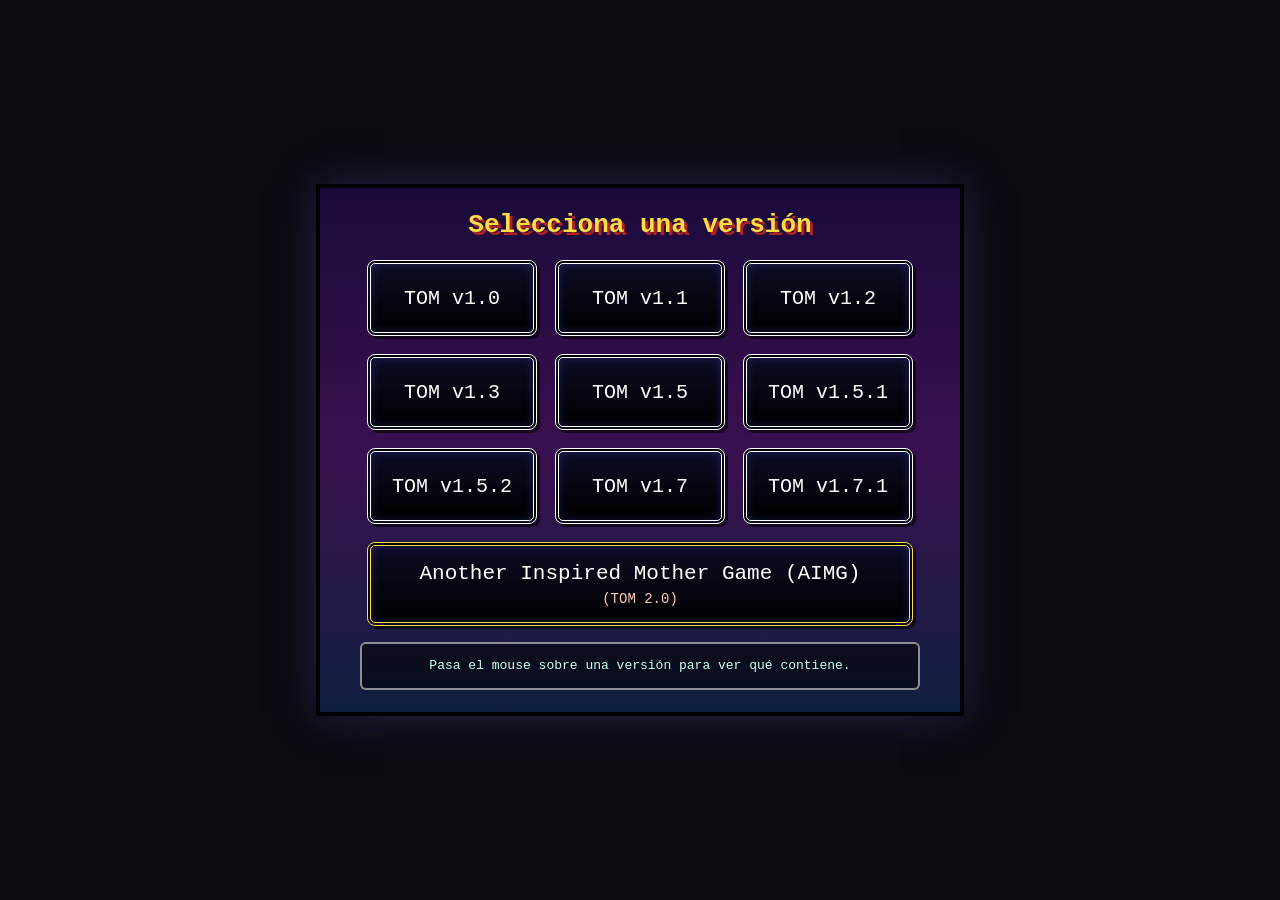
<file: index.html>
<!DOCTYPE html>
<html lang="es"><head><meta charset="utf-8"><title>TOM - Versiones</title>
<style>
body{margin:0;background:#0b0b12;display:flex;justify-content:center;align-items:center;min-height:100vh;font:14px "Courier New",monospace;color:#fff}
#wrap{position:relative;width:640px;min-height:480px;padding:22px 0;box-sizing:border-box;box-shadow:0 0 0 4px #000,0 0 40px #4a3a8a88;background:linear-gradient(180deg,#1a0a3a,#3a1050 50%,#102040);display:flex;flex-direction:column;align-items:center;justify-content:center;animation:bgp 8s linear infinite alternate}
@keyframes bgp{from{filter:hue-rotate(0)}to{filter:hue-rotate(60deg)}}
@keyframes flt{50%{transform:translateY(-6px)}}
h2{font-size:26px;color:#fd4;text-shadow:3px 3px #a22;margin:0 0 20px;animation:flt 2.4s ease-in-out infinite}
.grid{display:grid;grid-template-columns:repeat(3,170px);gap:18px}
.grid a{display:flex;align-items:center;justify-content:center;height:76px;font-size:20px;color:#fff;text-decoration:none;border:4px double #fff;border-radius:8px;background:linear-gradient(180deg,#0c0c24,#000);box-shadow:3px 3px 0 #0009,inset 0 0 10px #4a5aff44;box-sizing:border-box}
.grid a.feat{grid-column:1/-1;flex-direction:column;height:84px;border-color:#fd4;line-height:1.3;font-size:21px}
.grid a.feat small{font-size:14px;color:#fcb;margin-top:2px}
.grid a.feat:hover small,.grid a.feat:focus small{color:#521}
.grid a:hover,.grid a:focus{background:#fd4;color:#000;outline:none}
#desc{box-sizing:border-box;width:560px;height:48px;margin-top:16px;padding:6px 12px;display:flex;align-items:center;justify-content:center;text-align:center;font-size:13px;line-height:1.25;color:#cfe;background:#0008;border:2px double #fff8;border-radius:6px}
</style></head><body>
<div id="wrap">
<h2>Selecciona una versión</h2>
<div class="grid">
<a href="test_of_mother%20v1.0/index.html" data-desc="Prototipo inicial (ChatGPT): combate por turnos básico, reclutamiento, mercader y equipo sin pulir.">TOM v1.0</a>
<a href="test_of_mother%20v1.1/index.html" data-desc="Reescritura con Claude: combate ATB, niveles, estados alterados, inventario, equipo por personaje y opciones.">TOM v1.1</a>
<a href="test_of_mother%20v1.2/index.html" data-desc="Gran expansión sobre la v1.1: gráficos pixel-art y efectos, Sala de Monstruos, 5 enemigos y jefe Madre Quimera, más opciones.">TOM v1.2</a>
<a href="test_of_mother%20v1.3/index.html" data-desc="Añade el elemento fuego y la quemadura, poderes para todo el equipo y descripciones de poderes en combate.">TOM v1.3</a>
<a href="test_of_mother%20v1.5/index.html" data-desc="Golpes críticos (¡SMAAAASH!), poderes por niveles 1/2/α, parálisis, amuletos en la tienda y nuevos nombres.">TOM v1.5</a>
<a href="test_of_mother%20v1.5.1/index.html" data-desc="Sub-versión de la v1.5: mismo contenido con el código reformateado, sin cambios de jugabilidad.">TOM v1.5.1</a>
<a href="test_of_mother%20v1.5.2/index.html" data-desc="Sub-versión de la v1.5: aviso de estado del proyecto al empezar y rediseño del poder Energía (5 MP).">TOM v1.5.2</a>
<a href="test_of_mother%20v1.7/index.html" data-desc="Nuevo NPC Sanador que cura al grupo y pantalla final al derrotar a la Madre Quimera.">TOM v1.7</a>
<a href="test_of_mother%20v1.7.1/index.html" data-desc="Sub-versión de la v1.7: el Sanador ahora también restaura la magia (MP) del grupo.">TOM v1.7.1</a>
<a class="feat" href="test_of_mother%20v2.0/index.html" data-desc="El proyecto real: Suon Side con Triny, Preludios, Espacio Blanco, tutorial, guardado y diálogos.">Another Inspired Mother Game (AIMG)<small>(TOM 2.0)</small></a>
</div>
<div id="desc">Pasa el mouse sobre una versión para ver qué contiene.</div></div>
<script>
(function(){var d=document.getElementById('desc'),t=d.textContent;
document.querySelectorAll('.grid a').forEach(function(a){
var on=function(){d.textContent=a.getAttribute('data-desc')},off=function(){d.textContent=t};
a.addEventListener('mouseenter',on);a.addEventListener('focus',on);
a.addEventListener('mouseleave',off);a.addEventListener('blur',off)})})();
</script>
</body></html>
</file>
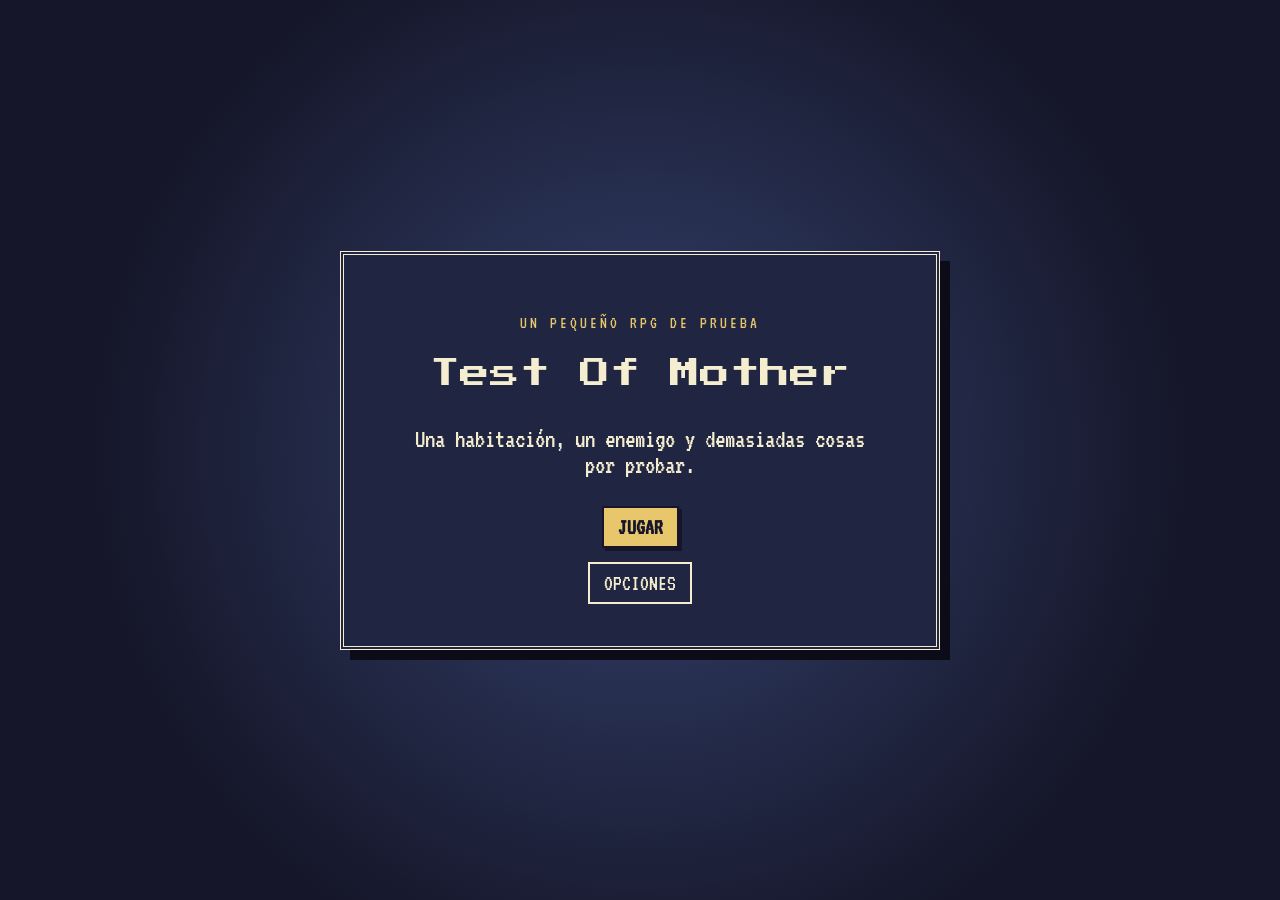
<file: test_of_mother v1.0/index.html>
<!doctype html>
<html lang="es">
<head>
  <meta charset="utf-8">
  <meta name="viewport" content="width=device-width,initial-scale=1">
  <title>Test Of Mother</title>
  <link rel="stylesheet" href="css/style.css">
</head>
<body>
  <main id="titleScreen" class="screen title-screen">
    <div class="title-card">
      <p class="eyebrow">UN PEQUEÑO RPG DE PRUEBA</p>
      <h1>Test Of Mother</h1>
      <p>Una habitación, un enemigo y demasiadas cosas por probar.</p>
      <button id="startBtn" class="primary">JUGAR</button>
      <button id="titleOptionsBtn" class="secondary">OPCIONES</button>
    </div>
  </main>

  <main id="gameScreen" class="screen game-screen hidden">
    <header class="topbar">
      <div class="brand">TEST OF MOTHER <span>— TEST ROOM</span></div>
      <div class="top-stats">
        <span id="goldLabel">₵ 0</span><span id="levelLabel">NIVEL 1</span>
        <button id="inventoryBtn">INVENTARIO</button>
        <button id="optionsBtn">OPCIONES</button>
      </div>
    </header>
    <section class="game-layout">
      <div class="world-wrap">
        <canvas id="world" width="960" height="600" aria-label="Habitación de prueba"></canvas>
        <div class="world-hint">Flechas / WASD: mover · Click: caminar · E: interactuar · ESC: cerrar</div>
        <div id="toast" class="toast"></div>
      </div>
      <aside class="side-panel">
        <h2>ESTADO DEL GRUPO</h2>
        <div id="partyStatus"></div>
        <div class="side-note">La vida usa una barra rodante estilo RPG clásico: el daño y la curación tardan un instante en asentarse.</div>
      </aside>
    </section>
  </main>

  <section id="dialog" class="modal hidden">
    <div class="modal-card">
      <button class="close" data-close>×</button>
      <h2 id="dialogTitle">PERSONAJE</h2>
      <div id="dialogBody"></div>
    </div>
  </section>

  <section id="combat" class="combat-screen hidden">
    <div class="combat-header"><span>¡UN ENEMIGO TE BLOQUEA EL PASO!</span><span id="combatMessage">El enemigo se prepara...</span></div>
    <div class="battlefield">
      <div class="enemy-portrait"><div class="enemy-sprite">☠</div><b id="enemyName">Sombra de prueba</b><small id="enemyHp">HP 24 / 24</small></div>
      <div class="party-battle" id="battleParty"></div>
    </div>
    <div class="battle-bottom">
      <div class="battle-menu">
        <div class="battle-menu-title">¿QUÉ HARÁN?</div>
        <div id="battleActions" class="battle-actions"></div>
      </div>
      <div class="battle-log" id="battleLog">El combate comienza.</div>
    </div>
  </section>

  <script src="js/game.js"></script>
</body>
</html>
</file>
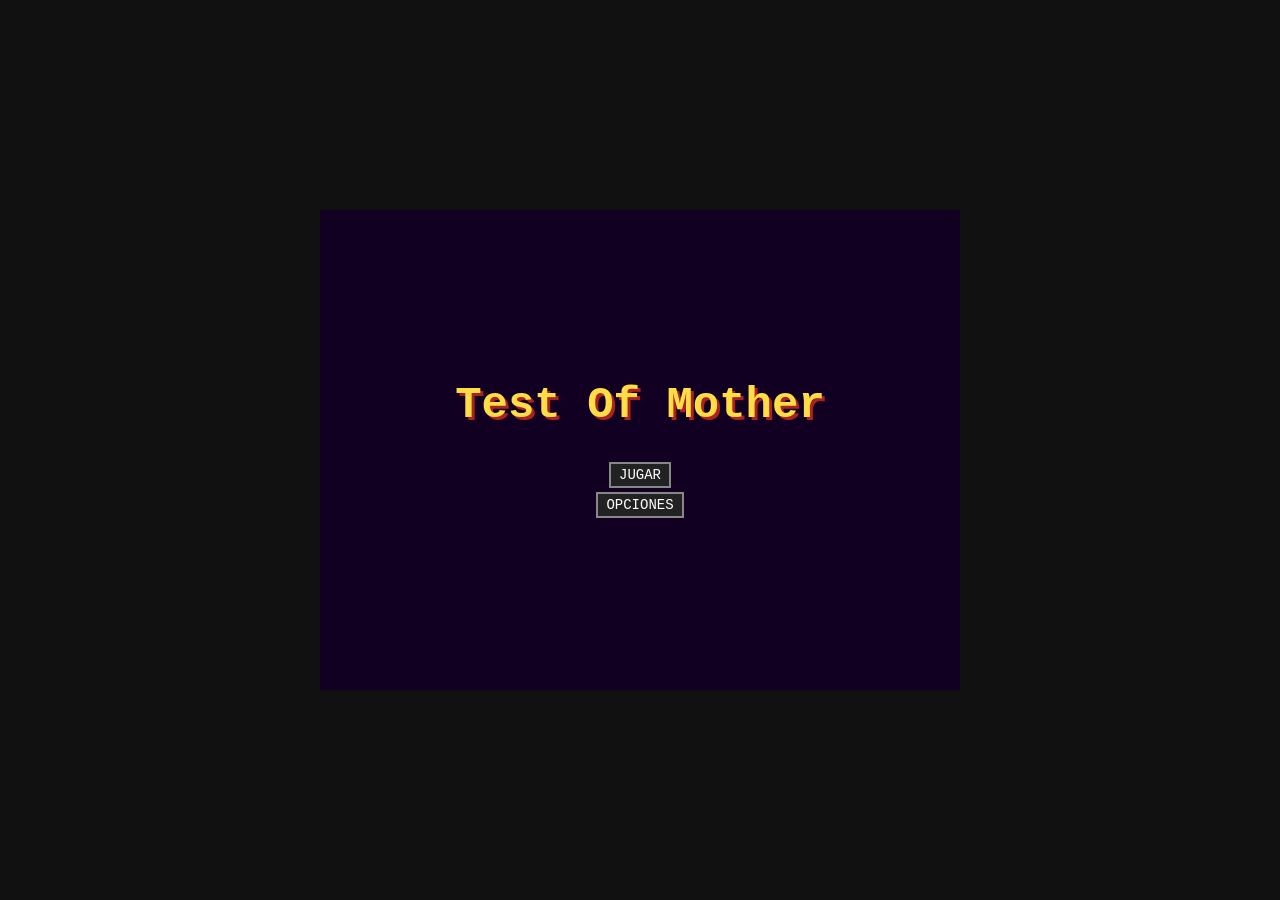
<file: test_of_mother v1.1/index.html>
<!DOCTYPE html>
<html lang="es"><head><meta charset="utf-8"><title>Test Of Mother</title>
<link rel="stylesheet" href="css/style.css"></head><body>
<div id="wrap">
<canvas id="c" width="640" height="480"></canvas>
<div id="ov"></div>
<div id="title" class="scr"><h1>Test Of Mother</h1><button id="play">JUGAR</button><button id="opt">OPCIONES</button></div>
<div id="opts" class="scr hid"><div class="box" style="position:static;width:520px">
<h2>OPCIONES</h2>
<label><input type="checkbox" id="snd" checked> Sonido activado</label>
<h3>Controles</h3>
<p>Flechas / WASD: mover · Mouse: clic para caminar o interactuar · E: interactuar · I: inventario y equipo · O: opciones · ESC: cerrar ventanas</p>
<h3>Mecánicas</h3>
<p>Toca al enemigo para iniciar el combate ATB: cada personaje tiene su propio contador (la velocidad lo acelera). Cuando dice ¡LISTO! elige ATACAR, MAGIA, APOYO, OBJETOS o HUIR. Si el protagonista llega a 0 HP: GAME OVER. El HP es un contador rodante. Inventarios: 20 de utilidad y 20 de equipo.</p>
<button id="oclose">VOLVER</button></div></div>
</div>
<script src="js/game.js"></script></body></html>
</file>
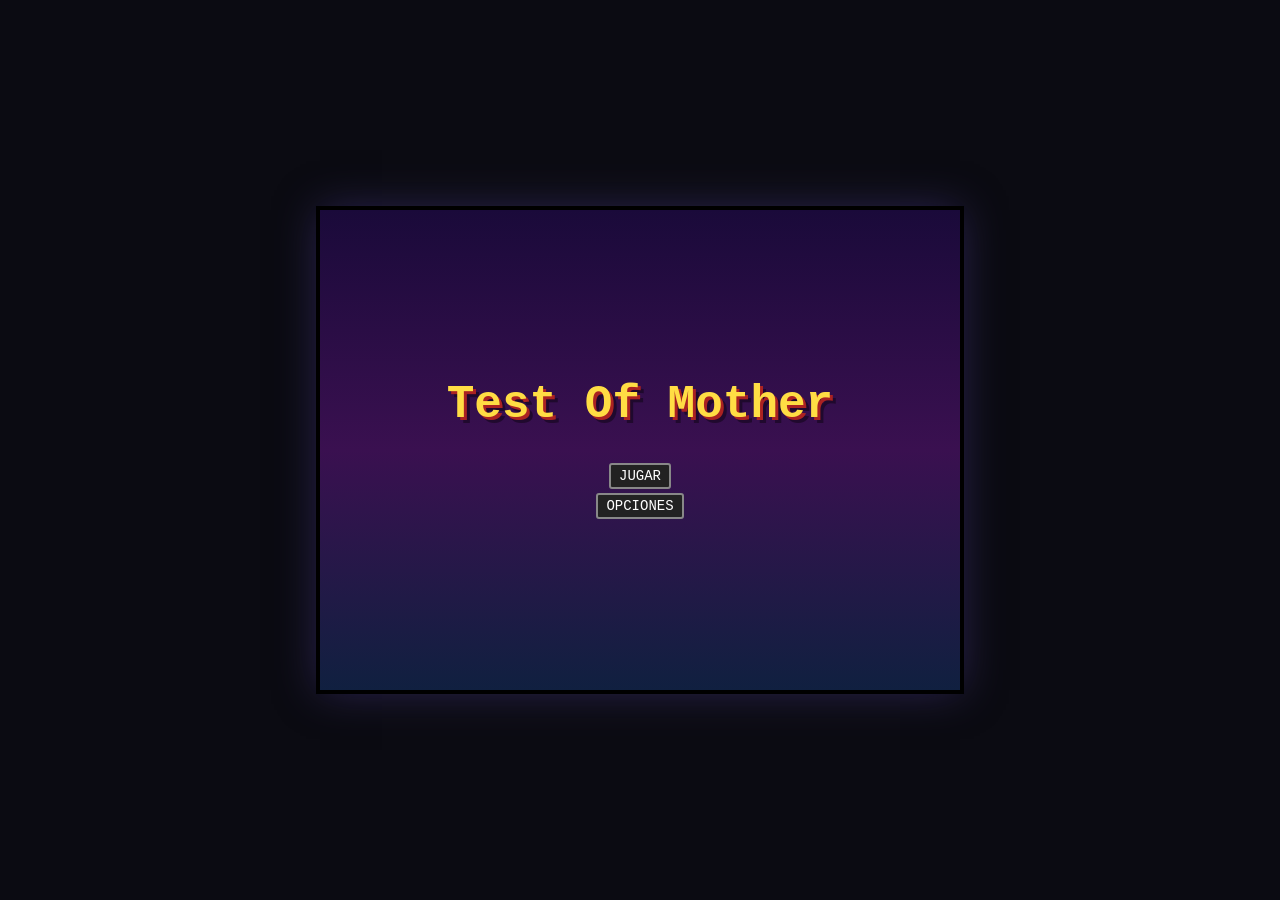
<file: test_of_mother v1.2/index.html>
<!DOCTYPE html>
<html lang="es"><head><meta charset="utf-8"><title>Test Of Mother</title>
<link rel="stylesheet" href="css/style.css"></head><body>
<div id="wrap">
<canvas id="c" width="640" height="480"></canvas>
<div id="ov"></div>
<div id="title" class="scr"><h1>Test Of Mother</h1><button id="play">JUGAR</button><button id="opt">OPCIONES</button></div>
<div id="opts" class="scr hid"><div class="box" style="position:static;width:540px">
<h2>OPCIONES</h2>
<label><input type="checkbox" id="snd" checked> Sonido activado</label><br>
<label>Volumen <input type="range" id="vol" min="0" max="100" value="80"></label><br>
<label><input type="checkbox" id="shk" checked> Sacudida de pantalla</label><br>
<label><input type="checkbox" id="par" checked> Partículas y efectos</label>
<h3>Controles</h3>
<p>Flechas / WASD: mover · Mouse: clic para caminar o interactuar · E: interactuar · I: inventario y equipo · O: opciones · ESC: cerrar ventanas o volver en el menú de combate · 1-5: elegir opción del menú de combate</p>
<h3>Mecánicas</h3>
<p>Toca a un enemigo para iniciar el combate ATB: cada personaje y enemigo tiene su propio contador (la velocidad lo acelera). Cuando un aliado dice ¡LISTO! todo el combate se detiene hasta que ejecute ATACAR, MAGIA, APOYO, OBJETOS o HUIR. Si el protagonista llega a 0 HP: GAME OVER. El HP es un contador rodante. Inventarios: 20 de utilidad y 20 de equipo. La Sala de Monstruos está a la izquierda de la sala de prueba; los enemigos reaparecen al volver a entrar.</p>
<button id="oclose">VOLVER</button></div></div>
</div>
<script src="js/gfx.js"></script>
<script src="js/game.js"></script></body></html>
</file>
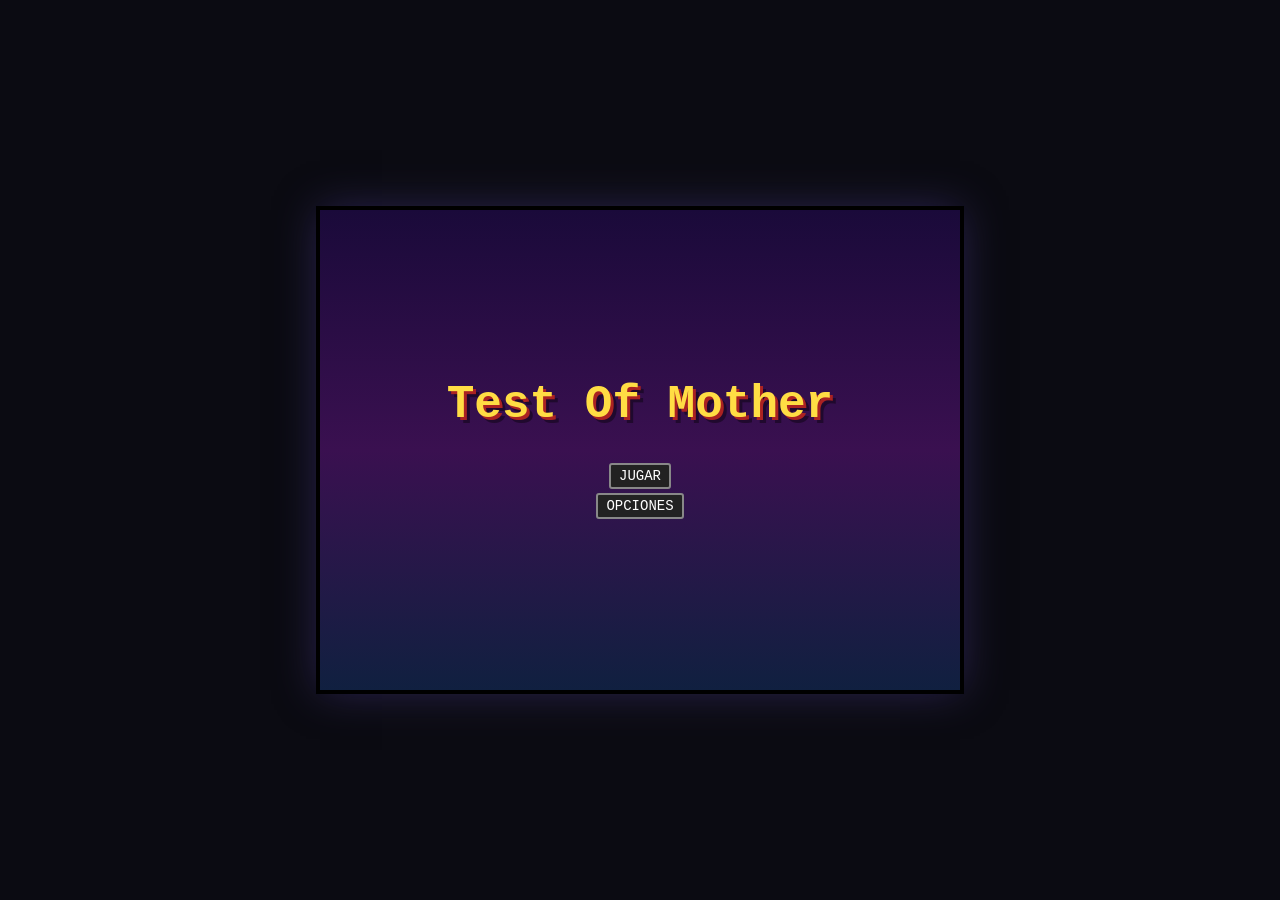
<file: test_of_mother v1.5.1/index.html>
<!DOCTYPE html>
<html lang="es">

<head>
    <meta charset="utf-8">
    <title>Test Of Mother</title>
    <link rel="stylesheet" href="css/style.css">
</head>

<body>
    <div id="wrap">
        <canvas id="c" width="640" height="480"></canvas>
        <div id="ov"></div>
        <div id="title" class="scr">
            <h1>Test Of Mother</h1><button id="play">JUGAR</button><button id="opt">OPCIONES</button>
        </div>
        <div id="opts" class="scr hid">
            <div class="box" style="position:static;width:540px">
                <h2>OPCIONES</h2>
                <label><input type="checkbox" id="snd" checked> Sonido activado</label><br>
                <label>Volumen <input type="range" id="vol" min="0" max="100" value="80"></label><br>
                <label><input type="checkbox" id="shk" checked> Sacudida de pantalla</label><br>
                <label><input type="checkbox" id="par" checked> Partículas y efectos</label>
                <h3>Controles</h3>
                <p>Flechas / WASD: mover · Mouse: clic para caminar o interactuar · E: interactuar · I: inventario y
                    equipo · O: opciones · ESC: cerrar ventanas o volver en el menú de combate · 1-5: elegir opción del
                    menú de combate</p>
                <h3>Mecánicas</h3>
                <p>Toca a un enemigo para iniciar el combate ATB: cada personaje y enemigo tiene su propio contador (la
                    velocidad lo acelera). Cuando un aliado dice ¡LISTO! todo el combate se detiene hasta que ejecute
                    ATACAR, MAGIA, APOYO, OBJETOS o HUIR. Si cae el líder el combate continúa mientras otro aliado siga
                    en pie; GAME OVER solo cuando cae todo el equipo. Los ataques físicos pueden ser críticos
                    (¡SMAAAASH!). Poderes elementales y curativos: nivel 1, 2 y α (Alfa). Fuego: quema 1/24 de la vida
                    actual por segundo (máx. 10 s). Hielo: congela por completo. Rayo: chance de paralizar. El Mercader
                    vende amuletos universales. El HP es un contador rodante. Inventarios: 20 de utilidad y 20 de
                    equipo. La Sala de Monstruos está a la izquierda de la sala de prueba; los enemigos reaparecen al
                    volver a entrar.</p>
                <button id="oclose">VOLVER</button>
            </div>
        </div>
    </div>
    <script src="js/gfx.js"></script>
    <script src="js/game.js"></script>
</body>

</html>
</file>
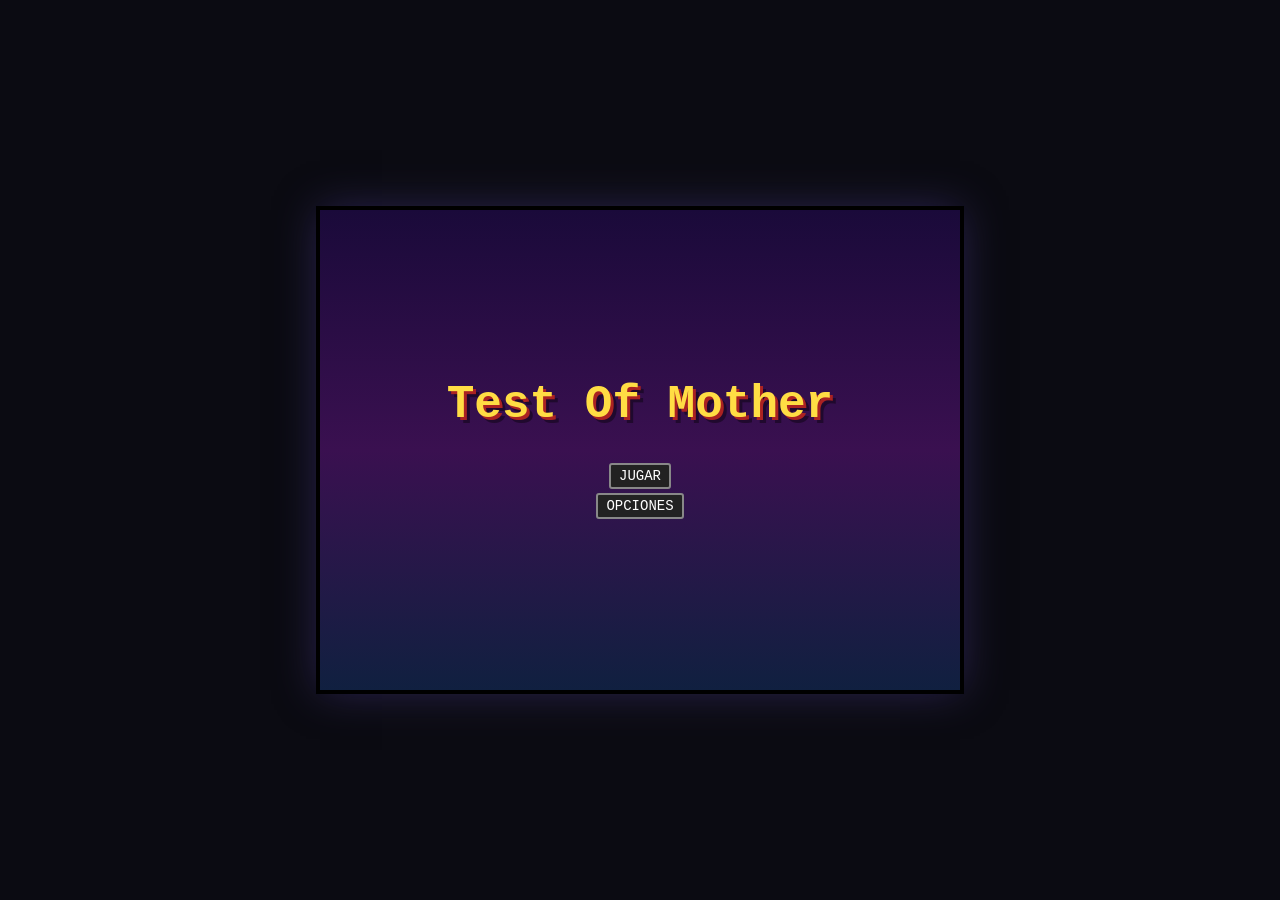
<file: test_of_mother v1.5.2/index.html>
<!DOCTYPE html>
<html lang="es"><head><meta charset="utf-8"><title>Test Of Mother</title>
<link rel="stylesheet" href="css/style.css"></head><body>
<div id="wrap">
<canvas id="c" width="640" height="480"></canvas>
<div id="ov"></div>
<div id="title" class="scr"><h1>Test Of Mother</h1><button id="play">JUGAR</button><button id="opt">OPCIONES</button></div>
<div id="opts" class="scr hid"><div class="box" style="position:static;width:540px">
<h2>OPCIONES</h2>
<label><input type="checkbox" id="snd" checked> Sonido activado</label><br>
<label>Volumen <input type="range" id="vol" min="0" max="100" value="80"></label><br>
<label><input type="checkbox" id="shk" checked> Sacudida de pantalla</label><br>
<label><input type="checkbox" id="par" checked> Partículas y efectos</label>
<h3>Controles</h3>
<p>Flechas / WASD: mover · Mouse: clic para caminar o interactuar · E: interactuar · I: inventario y equipo · O: opciones · ESC: cerrar ventanas o volver en el menú de combate · 1-5: elegir opción del menú de combate</p>
<h3>Mecánicas</h3>
<p>Toca a un enemigo para iniciar el combate ATB: cada personaje y enemigo tiene su propio contador (la velocidad lo acelera). Cuando un aliado dice ¡LISTO! todo el combate se detiene hasta que ejecute ATACAR, MAGIA, APOYO, OBJETOS o HUIR. Si cae el líder el combate continúa mientras otro aliado siga en pie; GAME OVER solo cuando cae todo el equipo. Los ataques físicos pueden ser críticos (¡SMAAAASH!). Poderes elementales y curativos: nivel 1, 2 y α (Alfa). Fuego: quema 1/24 de la vida actual por segundo (máx. 10 s). Hielo: congela por completo. Rayo: chance de paralizar. El Mercader vende amuletos universales. El HP es un contador rodante. Inventarios: 20 de utilidad y 20 de equipo. La Sala de Monstruos está a la izquierda de la sala de prueba; los enemigos reaparecen al volver a entrar.</p>
<button id="oclose">VOLVER</button></div></div>
</div>
<script src="js/gfx.js"></script>
<script src="js/game.js"></script></body></html>
</file>
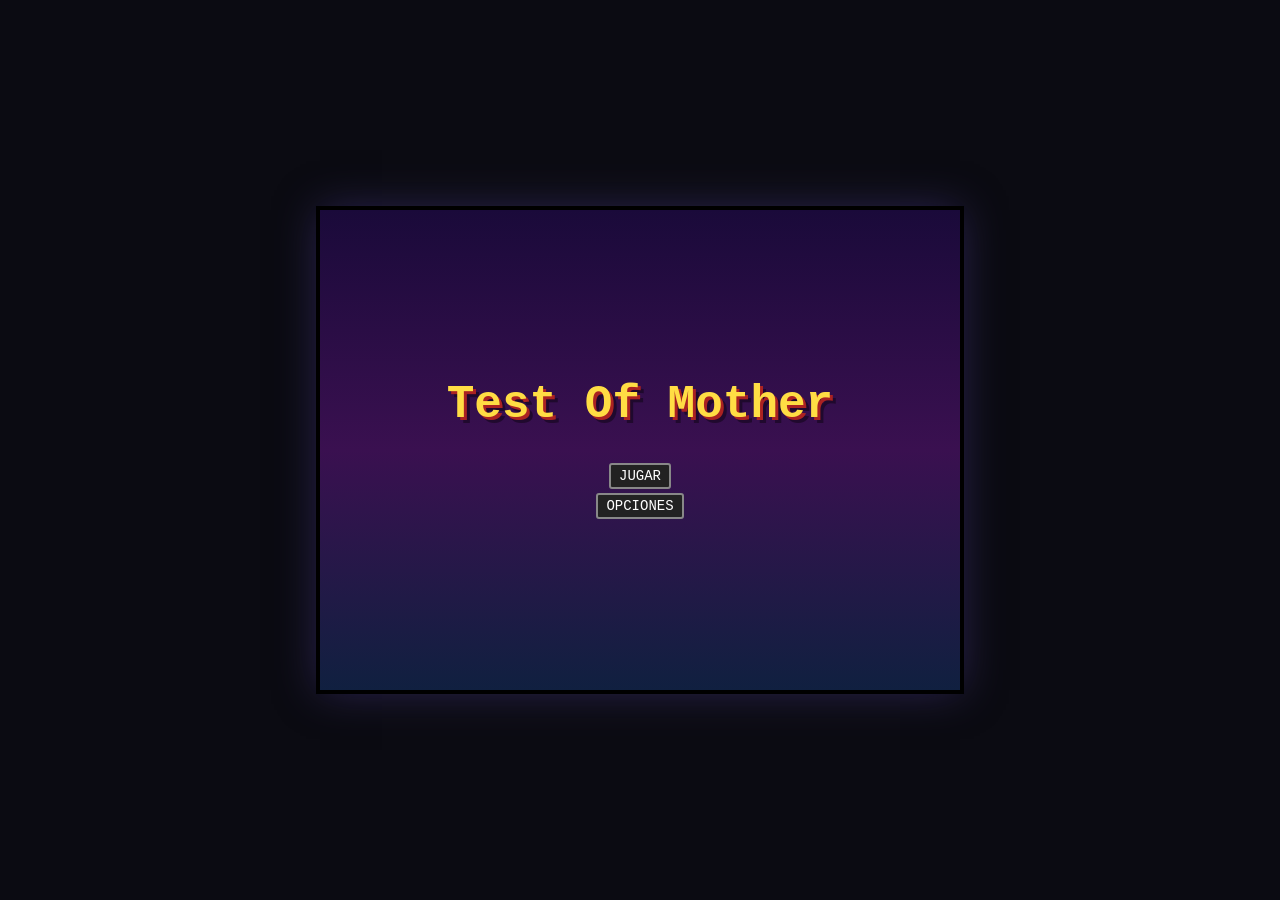
<file: test_of_mother v1.7.1/index.html>
<!DOCTYPE html>
<html lang="es"><head><meta charset="utf-8"><title>Test Of Mother</title>
<link rel="stylesheet" href="css/style.css"></head><body>
<div id="wrap">
<canvas id="c" width="640" height="480"></canvas>
<div id="ov"></div>
<div id="title" class="scr"><h1>Test Of Mother</h1><button id="play">JUGAR</button><button id="opt">OPCIONES</button></div>
<div id="opts" class="scr hid"><div class="box" style="position:static;width:540px">
<h2>OPCIONES</h2>
<label><input type="checkbox" id="snd" checked> Sonido activado</label><br>
<label>Volumen <input type="range" id="vol" min="0" max="100" value="80"></label><br>
<label><input type="checkbox" id="shk" checked> Sacudida de pantalla</label><br>
<label><input type="checkbox" id="par" checked> Partículas y efectos</label>
<h3>Controles</h3>
<p>Flechas / WASD: mover · Mouse: clic para caminar o interactuar · E: interactuar · I: inventario y equipo · O: opciones · ESC: cerrar ventanas o volver en el menú de combate · 1-5: elegir opción del menú de combate</p>
<h3>Mecánicas</h3>
<p>Toca a un enemigo para iniciar el combate ATB: cada personaje y enemigo tiene su propio contador (la velocidad lo acelera). Cuando un aliado dice ¡LISTO! todo el combate se detiene hasta que ejecute ATACAR, MAGIA, APOYO, OBJETOS o HUIR. Si cae el líder el combate continúa mientras otro aliado siga en pie; GAME OVER solo cuando cae todo el equipo. Los ataques físicos pueden ser críticos (¡SMAAAASH!). Poderes elementales y curativos: nivel 1, 2 y α (Alfa). Fuego: quema 1/24 de la vida actual por segundo (máx. 10 s). Hielo: congela por completo. Rayo: chance de paralizar. El Mercader vende amuletos universales. El Sanador restaura la vida y el maná de todo el equipo. El HP es un contador rodante. Inventarios: 20 de utilidad y 20 de equipo. La Sala de Monstruos está a la izquierda de la sala de prueba; los enemigos reaparecen al volver a entrar.</p>
<button id="oclose">VOLVER</button></div></div>
</div>
<script src="js/gfx.js"></script>
<script src="js/game.js"></script></body></html>
</file>
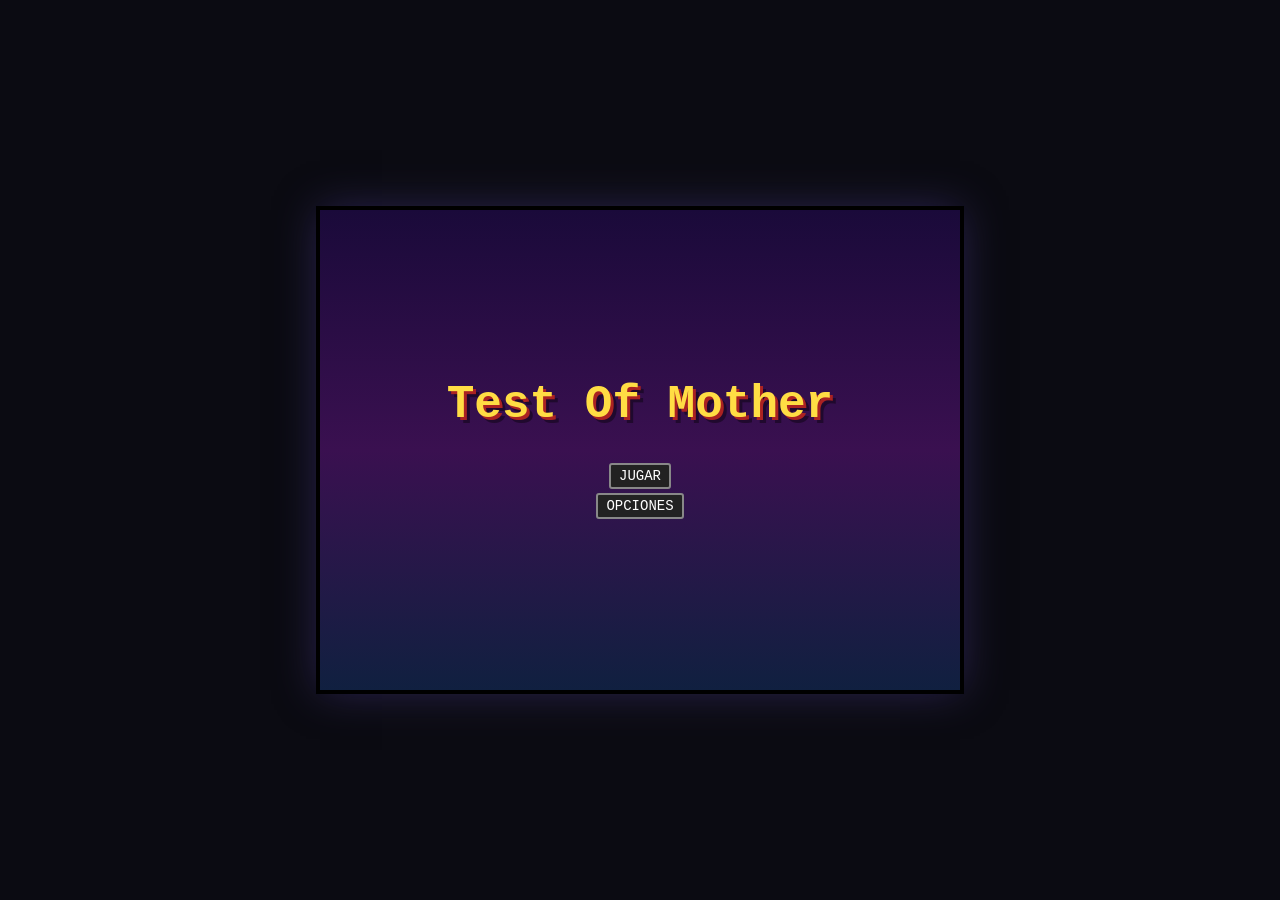
<file: test_of_mother v1.7/index.html>
<!DOCTYPE html>
<html lang="es"><head><meta charset="utf-8"><title>Test Of Mother</title>
<link rel="stylesheet" href="css/style.css"></head><body>
<div id="wrap">
<canvas id="c" width="640" height="480"></canvas>
<div id="ov"></div>
<div id="title" class="scr"><h1>Test Of Mother</h1><button id="play">JUGAR</button><button id="opt">OPCIONES</button></div>
<div id="opts" class="scr hid"><div class="box" style="position:static;width:540px">
<h2>OPCIONES</h2>
<label><input type="checkbox" id="snd" checked> Sonido activado</label><br>
<label>Volumen <input type="range" id="vol" min="0" max="100" value="80"></label><br>
<label><input type="checkbox" id="shk" checked> Sacudida de pantalla</label><br>
<label><input type="checkbox" id="par" checked> Partículas y efectos</label>
<h3>Controles</h3>
<p>Flechas / WASD: mover · Mouse: clic para caminar o interactuar · E: interactuar · I: inventario y equipo · O: opciones · ESC: cerrar ventanas o volver en el menú de combate · 1-5: elegir opción del menú de combate</p>
<h3>Mecánicas</h3>
<p>Toca a un enemigo para iniciar el combate ATB: cada personaje y enemigo tiene su propio contador (la velocidad lo acelera). Cuando un aliado dice ¡LISTO! todo el combate se detiene hasta que ejecute ATACAR, MAGIA, APOYO, OBJETOS o HUIR. Si cae el líder el combate continúa mientras otro aliado siga en pie; GAME OVER solo cuando cae todo el equipo. Los ataques físicos pueden ser críticos (¡SMAAAASH!). Poderes elementales y curativos: nivel 1, 2 y α (Alfa). Fuego: quema 1/24 de la vida actual por segundo (máx. 10 s). Hielo: congela por completo. Rayo: chance de paralizar. El Mercader vende amuletos universales. El Sanador restaura la vida de todo el equipo. El HP es un contador rodante. Inventarios: 20 de utilidad y 20 de equipo. La Sala de Monstruos está a la izquierda de la sala de prueba; los enemigos reaparecen al volver a entrar.</p>
<button id="oclose">VOLVER</button></div></div>
</div>
<script src="js/gfx.js"></script>
<script src="js/game.js"></script></body></html>
</file>
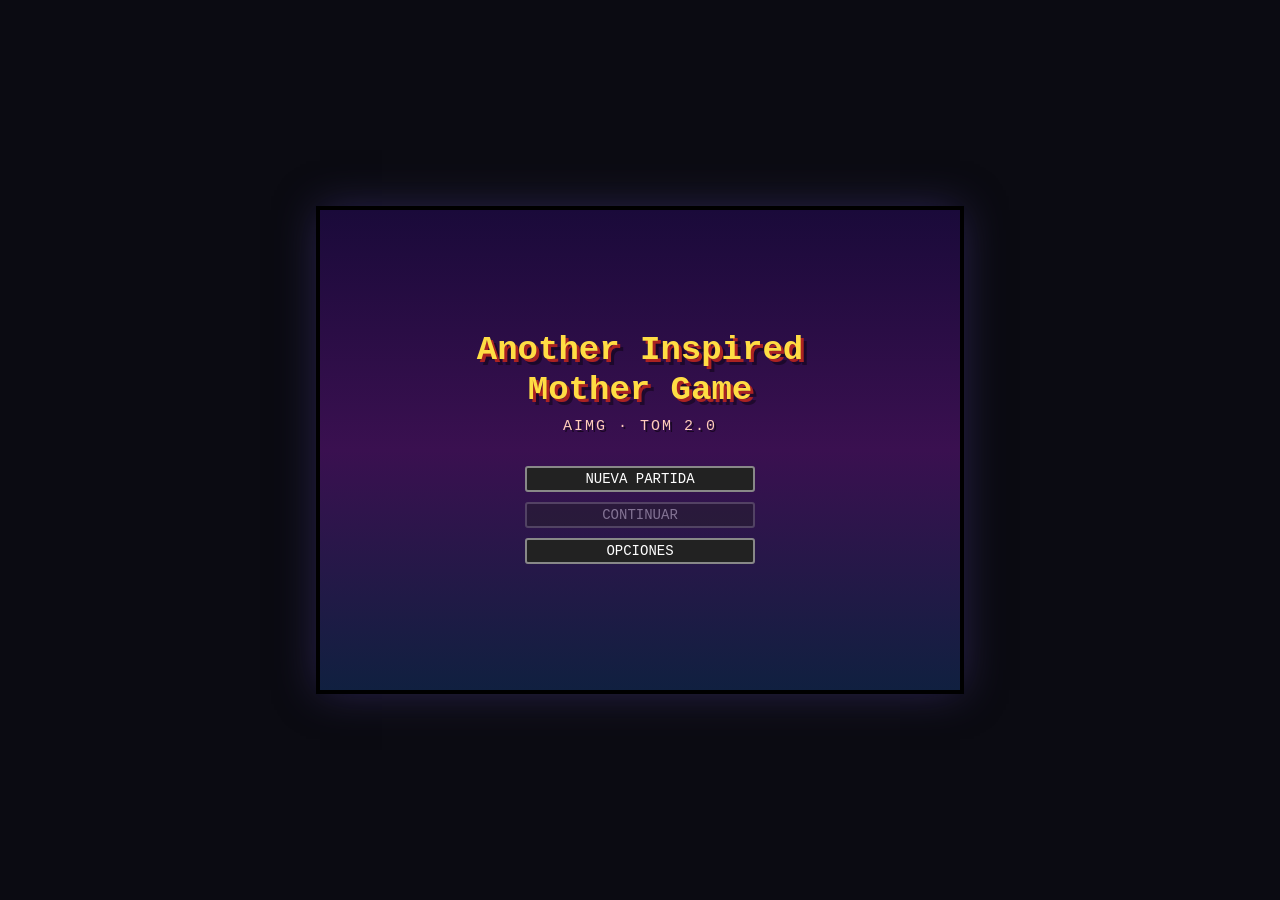
<file: test_of_mother v2.0/index.html>
<!DOCTYPE html>
<html lang="es"><head><meta charset="utf-8"><title>Another Inspired Mother Game (AIMG) · TOM 2.0</title>
<link rel="stylesheet" href="css/style.css"></head><body>
<div id="wrap">
<canvas id="c" width="640" height="480"></canvas>
<div id="ov"></div>
<div id="title" class="scr"><h1 class="tt">Another Inspired<br>Mother Game</h1><div class="sub">AIMG · TOM 2.0</div>
<button id="play">NUEVA PARTIDA</button><button id="cont">CONTINUAR</button><button id="opt">OPCIONES</button></div>
<div id="slots" class="scr hid"></div>
<div id="cine" class="scr hid" style="background:#000;animation:none"></div>
<div id="opts" class="scr hid" style="z-index:12"><div class="box" style="position:static;width:560px;max-height:440px;overflow:auto">
<h2>OPCIONES</h2>
<label><input type="checkbox" id="snd" checked> Sonido activado</label><br>
<label>Volumen <input type="range" id="vol" min="0" max="100" value="80"></label><br>
<label>Velocidad del texto <select id="txt"><option value="22">Lenta</option><option value="42" selected>Normal</option><option value="80">Rápida</option><option value="999">Instantánea</option></select></label><br>
<label><input type="checkbox" id="shk" checked> Sacudida de pantalla</label><br>
<label><input type="checkbox" id="par" checked> Partículas y efectos</label>
<h3>Controles</h3>
<p>Flechas / WASD: mover · Clic: caminar o interactuar · E / Espacio / Enter: interactuar y avanzar diálogos · 1-9: elegir opción en diálogos y en el combate · I: menú (objetos, equipo, guardar) · O: opciones · ESC: cerrar ventanas o volver atrás en el combate</p>
<h3>Cómo se juega</h3>
<p>Toca a un enemigo para iniciar un combate ATB: cada personaje y enemigo tiene su barra; cuando un aliado está ¡LISTO!, el tiempo se detiene hasta que actúe. Si dudas, El Mentor de My Fantasy Town te enseña a pelear. Cada personaje tiene arma, armadura y dos ranuras de Trinkets. El HP y el PP se restauran en los Teléfonos rojos, que también guardan la partida. El juego hace autoguardados en puntos clave; hay 3 ranuras. Los enemigos reaparecen al volver a entrar en una sala.</p>
<button id="oclose">VOLVER</button></div></div>
<div id="dlg" class="hid"><div id="dbox" class="dlgbox"><canvas id="dpt" width="64" height="64"></canvas><div class="dtx"><b id="dnm"></b><div id="dtt"></div><div id="dch"></div></div><span id="dnx">▼</span></div></div>
</div>
<script src="js/gfx.js"></script>
<script src="js/data.js"></script>
<script src="js/dialog.js"></script>
<script src="js/save.js"></script>
<script src="js/story.js"></script>
<script src="js/world.js"></script>
<script src="js/game.js"></script></body></html>
</file>
<file: test_of_mother v1.0/css/style.css>
@import url('https://fonts.googleapis.com/css2?family=Press+Start+2P&family=VT323&display=swap');
:root{--ink:#17152b;--paper:#f4edcf;--blue:#293b73;--pink:#df9fb7;--gold:#e8c66b;--green:#79b88a}
*{box-sizing:border-box}body{margin:0;background:#121323;color:var(--ink);font-family:'VT323',monospace;font-size:22px}
button{font:inherit;cursor:pointer;border:2px solid var(--ink);background:var(--paper);color:var(--ink);padding:8px 14px;box-shadow:3px 3px 0 var(--ink)}
button:hover{transform:translate(-1px,-1px);box-shadow:4px 4px 0 var(--ink)}button:active{transform:translate(2px,2px);box-shadow:1px 1px 0 var(--ink)}
.hidden{display:none!important}.screen{min-height:100vh}.title-screen{display:grid;place-items:center;background:radial-gradient(circle,#35436f,#151629 70%);color:var(--paper)}
.title-card{text-align:center;border:4px double var(--paper);padding:42px 58px;max-width:600px;background:#202642;box-shadow:10px 10px 0 #0b0c17}
.title-card h1{font:30px 'Press Start 2P';line-height:1.7;margin:18px 0}.title-card p{font-size:26px}.eyebrow{letter-spacing:3px;color:var(--gold);font-size:17px!important}.primary{display:block;margin:28px auto 14px;background:var(--gold);font-weight:bold}.secondary{background:transparent;color:var(--paper);border-color:var(--paper);box-shadow:none}
.game-screen{background:#17182a;color:var(--paper);padding:12px 18px}.topbar{display:flex;justify-content:space-between;align-items:center;gap:15px;padding:8px 4px 14px;border-bottom:2px solid #555878}.brand{font:13px 'Press Start 2P'}.brand span{color:#b7b8d1;font:17px 'VT323'}.top-stats{display:flex;align-items:center;gap:12px}.top-stats button{font-size:18px;padding:5px 10px}
.game-layout{display:grid;grid-template-columns:minmax(0,1fr) 250px;gap:16px;max-width:1280px;margin:14px auto}.world-wrap{position:relative;min-width:0}canvas{display:block;width:100%;height:auto;border:4px solid #e5d8a9;background:#6e9a76;image-rendering:pixelated;box-shadow:7px 7px 0 #090a14}.world-hint{color:#c6c4d6;font-size:18px;padding:8px 2px}.side-panel{background:#f4edcf;color:#211f38;border:4px solid #a28c65;padding:12px;height:max-content;box-shadow:5px 5px 0 #090a14}.side-panel h2{font:12px 'Press Start 2P';line-height:1.7;margin:4px 0 14px}.char-status{border-top:1px dashed #8c8069;padding:9px 0}.char-head{display:flex;justify-content:space-between;font-size:22px}.meter{height:10px;background:#c5bda6;border:1px solid #29243a;margin:3px 0 6px;overflow:hidden}.meter span{display:block;height:100%;background:#c75d69;transition:width .25s}.meter.mp span{background:#6688c7}.side-note{font-size:18px;color:#625b50;line-height:1.1;margin-top:10px}.toast{position:absolute;left:50%;top:15px;transform:translateX(-50%);background:#17152b;color:#fff2c8;padding:7px 15px;border:2px solid #fff2c8;opacity:0;pointer-events:none;transition:opacity .2s}.toast.show{opacity:1}
.modal{position:fixed;inset:0;background:#090a14cc;display:grid;place-items:center;z-index:10;padding:16px}.modal-card{position:relative;width:min(620px,95vw);max-height:85vh;overflow:auto;background:var(--paper);border:4px solid #a28c65;box-shadow:8px 8px 0 #070811;padding:22px;color:#211f38}.modal-card h2{font:14px 'Press Start 2P';line-height:1.8;margin:0 35px 18px 0}.close{position:absolute;right:12px;top:10px;padding:2px 10px;font-size:26px}.dialog-row{display:flex;justify-content:space-between;align-items:center;gap:12px;border-top:1px dashed #a89b7e;padding:10px 0}.dialog-row small{display:block;color:#716957;font-size:18px}.dialog-row button{white-space:nowrap}.tabs{display:flex;gap:8px;margin-bottom:12px}.tabs button.active{background:var(--gold)}.slot-grid{display:grid;grid-template-columns:1fr 1fr;gap:8px}.slot{border:1px solid #a89b7e;padding:8px;font-size:18px;min-height:48px}
.combat-screen{position:fixed;inset:0;z-index:8;background:#17182a;color:var(--paper);padding:18px;display:flex;flex-direction:column}.combat-header{display:flex;justify-content:space-between;border-bottom:2px solid #646584;padding:8px 4px;font:12px 'Press Start 2P';line-height:1.7}.battlefield{flex:1;display:flex;align-items:center;justify-content:space-around;gap:20px;max-width:1100px;width:100%;margin:auto}.enemy-portrait{text-align:center;display:grid;gap:10px}.enemy-sprite{font-size:92px;color:#dc8b94;text-shadow:5px 5px #552b52}.enemy-portrait b{font-size:28px}.enemy-portrait small{font-size:20px;color:#f0cf8b}.party-battle{display:grid;grid-template-columns:repeat(2,minmax(180px,240px));gap:12px}.battle-char{background:#f4edcf;color:#211f38;border:3px solid #a28c65;padding:9px;position:relative}.battle-char .timer{position:absolute;top:-24px;left:0;color:#f2d47e;font-size:20px}.battle-char strong{display:block;font-size:23px}.battle-char small{font-size:17px}.battle-bottom{display:grid;grid-template-columns:minmax(270px,400px) 1fr;gap:16px;max-width:1100px;width:100%;margin:0 auto 10px}.battle-menu,.battle-log{border:3px solid #e5d8a9;background:#293b73;padding:12px;min-height:125px}.battle-menu-title{font:11px 'Press Start 2P';margin-bottom:10px}.battle-actions{display:flex;flex-wrap:wrap;gap:8px}.battle-actions button{font-size:19px;padding:5px 11px}.battle-log{font-size:22px;line-height:1.15;background:#202642}
@media(max-width:850px){.game-layout{grid-template-columns:1fr}.side-panel{display:grid;grid-template-columns:1fr 1fr;gap:0 14px}.side-panel h2,.side-note{grid-column:1/-1}.topbar{align-items:flex-start;flex-direction:column}.top-stats{flex-wrap:wrap}.battlefield{flex-direction:column;justify-content:center}.enemy-sprite{font-size:55px}.party-battle{grid-template-columns:repeat(2,minmax(130px,1fr));width:100%}.battle-bottom{grid-template-columns:1fr}.combat-header{font-size:9px}}
@media(max-width:480px){.title-card{padding:25px 15px;margin:12px}.title-card h1{font-size:20px}.game-screen{padding:8px}.side-panel{display:block}.party-battle{gap:8px}.battle-char{padding:6px}.battle-char strong{font-size:19px}}
</file>
<file: test_of_mother v1.1/css/style.css>
body{margin:0;background:#111;display:flex;justify-content:center;align-items:center;height:100vh;font:14px "Courier New",monospace;color:#fff}
#wrap{position:relative;width:640px;height:480px}
canvas{image-rendering:pixelated;display:block;background:#000}
#ov{position:absolute;inset:0;pointer-events:none}
.scr{position:absolute;inset:0;background:#102;display:flex;flex-direction:column;align-items:center;justify-content:center;z-index:5}
.scr h1{font-size:44px;color:#fd4;text-shadow:3px 3px #a22;margin:0 0 30px}
.hid{display:none!important}
.box{pointer-events:auto;position:absolute;background:#000;border:4px double #fff;border-radius:6px;padding:6px 8px;box-sizing:border-box}
.pc.on{border-color:#fd4}.pc.ko{opacity:.5}
.tm{position:absolute;width:132px;height:18px;border:2px solid #fff;text-align:center;font-size:12px;line-height:18px;background:#222;box-sizing:border-box}
button{font:inherit;background:#222;color:#fff;border:2px solid #888;margin:2px;padding:3px 8px;cursor:pointer}
button:hover:not(:disabled){background:#fff;color:#000}button:disabled{opacity:.4;cursor:default}
small{color:#aaa}hr{border:0;border-top:1px solid #555}
</file>
<file: test_of_mother v1.2/css/style.css>
body {
    margin: 0;
    background: #0b0b12;
    display: flex;
    justify-content: center;
    align-items: center;
    height: 100vh;
    font: 14px "Courier New", monospace;
    color: #fff
}

#wrap {
    position: relative;
    width: 640px;
    height: 480px;
    box-shadow: 0 0 0 4px #000, 0 0 40px #4a3a8a88
}

canvas {
    image-rendering: pixelated;
    display: block;
    background: #000
}

#ov {
    position: absolute;
    inset: 0;
    pointer-events: none
}

.scr {
    position: absolute;
    inset: 0;
    background: linear-gradient(180deg, #1a0a3a, #3a1050 50%, #102040);
    display: flex;
    flex-direction: column;
    align-items: center;
    justify-content: center;
    z-index: 5;
    animation: bgp 8s linear infinite alternate
}

@keyframes bgp {
    from {
        filter: hue-rotate(0)
    }

    to {
        filter: hue-rotate(60deg)
    }
}

.scr h1 {
    font-size: 46px;
    color: #fd4;
    text-shadow: 3px 3px #a22, 6px 6px #0006;
    margin: 0 0 30px;
    animation: flt 2.4s ease-in-out infinite
}

@keyframes flt {
    50% {
        transform: translateY(-6px)
    }
}

.hid {
    display: none !important
}

.box {
    pointer-events: auto;
    position: absolute;
    background: linear-gradient(180deg, #0c0c24, #000);
    border: 4px double #fff;
    border-radius: 8px;
    padding: 6px 8px;
    box-sizing: border-box;
    box-shadow: 3px 3px 0 #0009, inset 0 0 10px #4a5aff44
}

.pc.on {
    border-color: #fd4;
    animation: rdy .5s steps(2) infinite
}

@keyframes rdy {
    50% {
        box-shadow: 0 0 12px #fd4, inset 0 0 10px #fd466
    }
}

.pc.ko {
    opacity: .5
}

.tm {
    position: absolute;
    width: 150px;
    height: 18px;
    border: 2px solid #fff;
    border-radius: 3px;
    text-align: center;
    font-size: 12px;
    line-height: 14px;
    background: #222;
    box-sizing: border-box;
    overflow: hidden
}

.tm i {
    position: absolute;
    left: 0;
    top: 0;
    bottom: 0;
    width: 0;
    background: linear-gradient(90deg, #a22, #f64)
}

.tm.full i {
    background: linear-gradient(90deg, #fa0, #ff6);
    animation: fl .4s steps(2) infinite
}

@keyframes fl {
    50% {
        filter: brightness(1.4)
    }
}

.tm span {
    position: relative;
    text-shadow: 1px 1px #000
}

.bar {
    height: 6px;
    background: #222;
    border: 1px solid #777;
    margin: 1px 0 2px;
    position: relative;
    box-sizing: content-box
}

.bar i {
    display: block;
    height: 100%;
    width: 0
}

.bar.hp i {
    background: linear-gradient(180deg, #8f8, #2a2)
}

.bar.mp i {
    background: linear-gradient(180deg, #9cf, #38c)
}

button {
    font: inherit;
    background: #222;
    color: #fff;
    border: 2px solid #888;
    border-radius: 3px;
    margin: 2px;
    padding: 3px 8px;
    cursor: pointer
}

button:hover:not(:disabled) {
    background: #fd4;
    color: #000;
    border-color: #fff
}

button:disabled {
    opacity: .4;
    cursor: default
}

small {
    color: #aaa
}

hr {
    border: 0;
    border-top: 1px solid #555
}

#mn .box {
    max-height: 270px;
    overflow: auto
}

#mn button {
    display: block;
    width: 100%;
    text-align: left;
    margin: 2px 0
}

input[type=range] {
    vertical-align: middle
}

h2,
h3 {
    margin: 6px 0
}
</file>
<file: test_of_mother v1.5.1/css/style.css>
body {
    margin: 0;
    background: #0b0b12;
    display: flex;
    justify-content: center;
    align-items: center;
    height: 100vh;
    font: 14px "Courier New", monospace;
    color: #fff
}

#wrap {
    position: relative;
    width: 640px;
    height: 480px;
    box-shadow: 0 0 0 4px #000, 0 0 40px #4a3a8a88
}

canvas {
    image-rendering: pixelated;
    display: block;
    background: #000
}

#ov {
    position: absolute;
    inset: 0;
    pointer-events: none
}

.scr {
    position: absolute;
    inset: 0;
    background: linear-gradient(180deg, #1a0a3a, #3a1050 50%, #102040);
    display: flex;
    flex-direction: column;
    align-items: center;
    justify-content: center;
    z-index: 5;
    animation: bgp 8s linear infinite alternate
}

@keyframes bgp {
    from {
        filter: hue-rotate(0)
    }

    to {
        filter: hue-rotate(60deg)
    }
}

.scr h1 {
    font-size: 46px;
    color: #fd4;
    text-shadow: 3px 3px #a22, 6px 6px #0006;
    margin: 0 0 30px;
    animation: flt 2.4s ease-in-out infinite
}

@keyframes flt {
    50% {
        transform: translateY(-6px)
    }
}

.hid {
    display: none !important
}

.box {
    pointer-events: auto;
    position: absolute;
    background: linear-gradient(180deg, #0c0c24, #000);
    border: 4px double #fff;
    border-radius: 8px;
    padding: 6px 8px;
    box-sizing: border-box;
    box-shadow: 3px 3px 0 #0009, inset 0 0 10px #4a5aff44
}

.pc.on {
    border-color: #fd4;
    animation: rdy .5s steps(2) infinite
}

@keyframes rdy {
    50% {
        box-shadow: 0 0 12px #fd4, inset 0 0 10px #fd466
    }
}

.pc.ko {
    opacity: .5
}

.tm {
    position: absolute;
    width: 150px;
    height: 18px;
    border: 2px solid #fff;
    border-radius: 3px;
    text-align: center;
    font-size: 12px;
    line-height: 14px;
    background: #222;
    box-sizing: border-box;
    overflow: hidden
}

.tm i {
    position: absolute;
    left: 0;
    top: 0;
    bottom: 0;
    width: 0;
    background: linear-gradient(90deg, #a22, #f64)
}

.tm.full i {
    background: linear-gradient(90deg, #fa0, #ff6);
    animation: fl .4s steps(2) infinite
}

@keyframes fl {
    50% {
        filter: brightness(1.4)
    }
}

.tm span {
    position: relative;
    text-shadow: 1px 1px #000
}

.bar {
    height: 6px;
    background: #222;
    border: 1px solid #777;
    margin: 1px 0 2px;
    position: relative;
    box-sizing: content-box
}

.bar i {
    display: block;
    height: 100%;
    width: 0
}

.bar.hp i {
    background: linear-gradient(180deg, #8f8, #2a2)
}

.bar.mp i {
    background: linear-gradient(180deg, #9cf, #38c)
}

button {
    font: inherit;
    background: #222;
    color: #fff;
    border: 2px solid #888;
    border-radius: 3px;
    margin: 2px;
    padding: 3px 8px;
    cursor: pointer
}

button:hover:not(:disabled) {
    background: #fd4;
    color: #000;
    border-color: #fff
}

button:disabled {
    opacity: .4;
    cursor: default
}

small {
    color: #aaa
}

hr {
    border: 0;
    border-top: 1px solid #555
}

#mn .box {
    max-height: 270px;
    overflow: auto
}

#mn button {
    display: block;
    width: 100%;
    text-align: left;
    margin: 2px 0
}

input[type=range] {
    vertical-align: middle
}

h2,
h3 {
    margin: 6px 0
}
</file>
<file: test_of_mother v1.5.2/css/style.css>
body{margin:0;background:#0b0b12;display:flex;justify-content:center;align-items:center;height:100vh;font:14px "Courier New",monospace;color:#fff}
#wrap{position:relative;width:640px;height:480px;box-shadow:0 0 0 4px #000,0 0 40px #4a3a8a88}
canvas{image-rendering:pixelated;display:block;background:#000}
#ov{position:absolute;inset:0;pointer-events:none}
.scr{position:absolute;inset:0;background:linear-gradient(180deg,#1a0a3a,#3a1050 50%,#102040);display:flex;flex-direction:column;align-items:center;justify-content:center;z-index:5;animation:bgp 8s linear infinite alternate}
@keyframes bgp{from{filter:hue-rotate(0)}to{filter:hue-rotate(60deg)}}
.scr h1{font-size:46px;color:#fd4;text-shadow:3px 3px #a22,6px 6px #0006;margin:0 0 30px;animation:flt 2.4s ease-in-out infinite}
@keyframes flt{50%{transform:translateY(-6px)}}
.hid{display:none!important}
.box{pointer-events:auto;position:absolute;background:linear-gradient(180deg,#0c0c24,#000);border:4px double #fff;border-radius:8px;padding:6px 8px;box-sizing:border-box;box-shadow:3px 3px 0 #0009,inset 0 0 10px #4a5aff44}
.pc.on{border-color:#fd4;animation:rdy .5s steps(2) infinite}
@keyframes rdy{50%{box-shadow:0 0 12px #fd4,inset 0 0 10px #fd466}}
.pc.ko{opacity:.5}
.tm{position:absolute;width:150px;height:18px;border:2px solid #fff;border-radius:3px;text-align:center;font-size:12px;line-height:14px;background:#222;box-sizing:border-box;overflow:hidden}
.tm i{position:absolute;left:0;top:0;bottom:0;width:0;background:linear-gradient(90deg,#a22,#f64)}
.tm.full i{background:linear-gradient(90deg,#fa0,#ff6);animation:fl .4s steps(2) infinite}
@keyframes fl{50%{filter:brightness(1.4)}}
.tm span{position:relative;text-shadow:1px 1px #000}
.bar{height:6px;background:#222;border:1px solid #777;margin:1px 0 2px;position:relative;box-sizing:content-box}
.bar i{display:block;height:100%;width:0}
.bar.hp i{background:linear-gradient(180deg,#8f8,#2a2)}.bar.mp i{background:linear-gradient(180deg,#9cf,#38c)}
button{font:inherit;background:#222;color:#fff;border:2px solid #888;border-radius:3px;margin:2px;padding:3px 8px;cursor:pointer}
button:hover:not(:disabled){background:#fd4;color:#000;border-color:#fff}button:disabled{opacity:.4;cursor:default}
small{color:#aaa}hr{border:0;border-top:1px solid #555}
#mn .box{max-height:270px;overflow:auto}#mn button{display:block;width:100%;text-align:left;margin:2px 0}
input[type=range]{vertical-align:middle}
h2,h3{margin:6px 0}
</file>
<file: test_of_mother v1.7.1/css/style.css>
body{margin:0;background:#0b0b12;display:flex;justify-content:center;align-items:center;height:100vh;font:14px "Courier New",monospace;color:#fff}
#wrap{position:relative;width:640px;height:480px;box-shadow:0 0 0 4px #000,0 0 40px #4a3a8a88}
canvas{image-rendering:pixelated;display:block;background:#000}
#ov{position:absolute;inset:0;pointer-events:none}
.scr{position:absolute;inset:0;background:linear-gradient(180deg,#1a0a3a,#3a1050 50%,#102040);display:flex;flex-direction:column;align-items:center;justify-content:center;z-index:5;animation:bgp 8s linear infinite alternate}
@keyframes bgp{from{filter:hue-rotate(0)}to{filter:hue-rotate(60deg)}}
.scr h1{font-size:46px;color:#fd4;text-shadow:3px 3px #a22,6px 6px #0006;margin:0 0 30px;animation:flt 2.4s ease-in-out infinite}
@keyframes flt{50%{transform:translateY(-6px)}}
.hid{display:none!important}
.box{pointer-events:auto;position:absolute;background:linear-gradient(180deg,#0c0c24,#000);border:4px double #fff;border-radius:8px;padding:6px 8px;box-sizing:border-box;box-shadow:3px 3px 0 #0009,inset 0 0 10px #4a5aff44}
.pc.on{border-color:#fd4;animation:rdy .5s steps(2) infinite}
@keyframes rdy{50%{box-shadow:0 0 12px #fd4,inset 0 0 10px #fd466}}
.pc.ko{opacity:.5}
.tm{position:absolute;width:150px;height:18px;border:2px solid #fff;border-radius:3px;text-align:center;font-size:12px;line-height:14px;background:#222;box-sizing:border-box;overflow:hidden}
.tm i{position:absolute;left:0;top:0;bottom:0;width:0;background:linear-gradient(90deg,#a22,#f64)}
.tm.full i{background:linear-gradient(90deg,#fa0,#ff6);animation:fl .4s steps(2) infinite}
@keyframes fl{50%{filter:brightness(1.4)}}
.tm span{position:relative;text-shadow:1px 1px #000}
.bar{height:6px;background:#222;border:1px solid #777;margin:1px 0 2px;position:relative;box-sizing:content-box}
.bar i{display:block;height:100%;width:0}
.bar.hp i{background:linear-gradient(180deg,#8f8,#2a2)}.bar.mp i{background:linear-gradient(180deg,#9cf,#38c)}
button{font:inherit;background:#222;color:#fff;border:2px solid #888;border-radius:3px;margin:2px;padding:3px 8px;cursor:pointer}
button:hover:not(:disabled){background:#fd4;color:#000;border-color:#fff}button:disabled{opacity:.4;cursor:default}
small{color:#aaa}hr{border:0;border-top:1px solid #555}
#mn .box{max-height:270px;overflow:auto}#mn button{display:block;width:100%;text-align:left;margin:2px 0}
input[type=range]{vertical-align:middle}
h2,h3{margin:6px 0}

.lol{background:repeating-linear-gradient(0deg,#0000 0 2px,#fff1 2px 3px),#080010;animation:none;justify-content:flex-start;padding:12px 24px;box-sizing:border-box;text-align:center;overflow:auto}
#fox{width:96px;height:96px;image-rendering:pixelated;margin-top:6px;animation:fxg 1.1s steps(2) infinite}
@keyframes fxg{0%{transform:translate(0);filter:none}45%{transform:translate(-3px,1px);filter:hue-rotate(90deg)}50%{transform:translate(3px,-1px) scaleX(-1)}55%{transform:none;filter:none}}
.gl{font-size:24px;color:#fd4;margin:6px 0 8px;text-shadow:2px 0 #f0f,-2px 0 #0ff;animation:glt .35s steps(2) infinite}
@keyframes glt{50%{transform:translate(-2px,1px);text-shadow:-2px 0 #f0f,2px 0 #0ff}}
.lt p{opacity:0;animation:fin .6s forwards;margin:6px 0;font-size:13px;color:#cfe}
.lb{opacity:0;animation:fin .6s forwards;margin-top:8px}
.er{color:#f0f;animation:glt .25s steps(2) infinite;display:inline-block}
@keyframes fin{to{opacity:1}}
</file>
<file: test_of_mother v1.7/css/style.css>
body{margin:0;background:#0b0b12;display:flex;justify-content:center;align-items:center;height:100vh;font:14px "Courier New",monospace;color:#fff}
#wrap{position:relative;width:640px;height:480px;box-shadow:0 0 0 4px #000,0 0 40px #4a3a8a88}
canvas{image-rendering:pixelated;display:block;background:#000}
#ov{position:absolute;inset:0;pointer-events:none}
.scr{position:absolute;inset:0;background:linear-gradient(180deg,#1a0a3a,#3a1050 50%,#102040);display:flex;flex-direction:column;align-items:center;justify-content:center;z-index:5;animation:bgp 8s linear infinite alternate}
@keyframes bgp{from{filter:hue-rotate(0)}to{filter:hue-rotate(60deg)}}
.scr h1{font-size:46px;color:#fd4;text-shadow:3px 3px #a22,6px 6px #0006;margin:0 0 30px;animation:flt 2.4s ease-in-out infinite}
@keyframes flt{50%{transform:translateY(-6px)}}
.hid{display:none!important}
.box{pointer-events:auto;position:absolute;background:linear-gradient(180deg,#0c0c24,#000);border:4px double #fff;border-radius:8px;padding:6px 8px;box-sizing:border-box;box-shadow:3px 3px 0 #0009,inset 0 0 10px #4a5aff44}
.pc.on{border-color:#fd4;animation:rdy .5s steps(2) infinite}
@keyframes rdy{50%{box-shadow:0 0 12px #fd4,inset 0 0 10px #fd466}}
.pc.ko{opacity:.5}
.tm{position:absolute;width:150px;height:18px;border:2px solid #fff;border-radius:3px;text-align:center;font-size:12px;line-height:14px;background:#222;box-sizing:border-box;overflow:hidden}
.tm i{position:absolute;left:0;top:0;bottom:0;width:0;background:linear-gradient(90deg,#a22,#f64)}
.tm.full i{background:linear-gradient(90deg,#fa0,#ff6);animation:fl .4s steps(2) infinite}
@keyframes fl{50%{filter:brightness(1.4)}}
.tm span{position:relative;text-shadow:1px 1px #000}
.bar{height:6px;background:#222;border:1px solid #777;margin:1px 0 2px;position:relative;box-sizing:content-box}
.bar i{display:block;height:100%;width:0}
.bar.hp i{background:linear-gradient(180deg,#8f8,#2a2)}.bar.mp i{background:linear-gradient(180deg,#9cf,#38c)}
button{font:inherit;background:#222;color:#fff;border:2px solid #888;border-radius:3px;margin:2px;padding:3px 8px;cursor:pointer}
button:hover:not(:disabled){background:#fd4;color:#000;border-color:#fff}button:disabled{opacity:.4;cursor:default}
small{color:#aaa}hr{border:0;border-top:1px solid #555}
#mn .box{max-height:270px;overflow:auto}#mn button{display:block;width:100%;text-align:left;margin:2px 0}
input[type=range]{vertical-align:middle}
h2,h3{margin:6px 0}

.lol{background:repeating-linear-gradient(0deg,#0000 0 2px,#fff1 2px 3px),#080010;animation:none;justify-content:flex-start;padding:12px 24px;box-sizing:border-box;text-align:center;overflow:auto}
#fox{width:96px;height:96px;image-rendering:pixelated;margin-top:6px;animation:fxg 1.1s steps(2) infinite}
@keyframes fxg{0%{transform:translate(0);filter:none}45%{transform:translate(-3px,1px);filter:hue-rotate(90deg)}50%{transform:translate(3px,-1px) scaleX(-1)}55%{transform:none;filter:none}}
.gl{font-size:24px;color:#fd4;margin:6px 0 8px;text-shadow:2px 0 #f0f,-2px 0 #0ff;animation:glt .35s steps(2) infinite}
@keyframes glt{50%{transform:translate(-2px,1px);text-shadow:-2px 0 #f0f,2px 0 #0ff}}
.lt p{opacity:0;animation:fin .6s forwards;margin:6px 0;font-size:13px;color:#cfe}
.lb{opacity:0;animation:fin .6s forwards;margin-top:8px}
.er{color:#f0f;animation:glt .25s steps(2) infinite;display:inline-block}
@keyframes fin{to{opacity:1}}
</file>
<file: test_of_mother v2.0/css/style.css>
body{margin:0;background:#0b0b12;display:flex;justify-content:center;align-items:center;height:100vh;font:14px "Courier New",monospace;color:#fff}
#wrap{position:relative;width:640px;height:480px;box-shadow:0 0 0 4px #000,0 0 40px #4a3a8a88}
canvas{image-rendering:pixelated;display:block;background:#000}
#ov{position:absolute;inset:0;pointer-events:none}
.scr{position:absolute;inset:0;background:linear-gradient(180deg,#1a0a3a,#3a1050 50%,#102040);display:flex;flex-direction:column;align-items:center;justify-content:center;z-index:5;animation:bgp 8s linear infinite alternate}
@keyframes bgp{from{filter:hue-rotate(0)}to{filter:hue-rotate(60deg)}}
.scr h1{font-size:46px;color:#fd4;text-shadow:3px 3px #a22,6px 6px #0006;margin:0 0 30px;animation:flt 2.4s ease-in-out infinite}
@keyframes flt{50%{transform:translateY(-6px)}}
.hid{display:none!important}
.box{pointer-events:auto;position:absolute;background:linear-gradient(180deg,#0c0c24,#000);border:4px double #fff;border-radius:8px;padding:6px 8px;box-sizing:border-box;box-shadow:3px 3px 0 #0009,inset 0 0 10px #4a5aff44}
.pc.on{border-color:#fd4;animation:rdy .5s steps(2) infinite}
@keyframes rdy{50%{box-shadow:0 0 12px #fd4,inset 0 0 10px #fd466}}
.pc.ko{opacity:.5}
.tm{position:absolute;width:150px;height:18px;border:2px solid #fff;border-radius:3px;text-align:center;font-size:12px;line-height:14px;background:#222;box-sizing:border-box;overflow:hidden}
.tm i{position:absolute;left:0;top:0;bottom:0;width:0;background:linear-gradient(90deg,#a22,#f64)}
.tm.full i{background:linear-gradient(90deg,#fa0,#ff6);animation:fl .4s steps(2) infinite}
@keyframes fl{50%{filter:brightness(1.4)}}
.tm span{position:relative;text-shadow:1px 1px #000}
.bar{height:6px;background:#222;border:1px solid #777;margin:1px 0 2px;position:relative;box-sizing:content-box}
.bar i{display:block;height:100%;width:0}
.bar.hp i{background:linear-gradient(180deg,#8f8,#2a2)}.bar.mp i{background:linear-gradient(180deg,#9cf,#38c)}
button{font:inherit;background:#222;color:#fff;border:2px solid #888;border-radius:3px;margin:2px;padding:3px 8px;cursor:pointer}
button:hover:not(:disabled){background:#fd4;color:#000;border-color:#fff}button:disabled{opacity:.4;cursor:default}
small{color:#aaa}hr{border:0;border-top:1px solid #555}
#mn .box{max-height:270px;overflow:auto}#mn button{display:block;width:100%;text-align:left;margin:2px 0}
input[type=range]{vertical-align:middle}
h2,h3{margin:6px 0}

.lol{background:repeating-linear-gradient(0deg,#0000 0 2px,#fff1 2px 3px),#080010;animation:none;justify-content:flex-start;padding:12px 24px;box-sizing:border-box;text-align:center;overflow:auto}
#fox{width:96px;height:96px;image-rendering:pixelated;margin-top:6px;animation:fxg 1.1s steps(2) infinite}
@keyframes fxg{0%{transform:translate(0);filter:none}45%{transform:translate(-3px,1px);filter:hue-rotate(90deg)}50%{transform:translate(3px,-1px) scaleX(-1)}55%{transform:none;filter:none}}
.gl{font-size:24px;color:#fd4;margin:6px 0 8px;text-shadow:2px 0 #f0f,-2px 0 #0ff;animation:glt .35s steps(2) infinite}
@keyframes glt{50%{transform:translate(-2px,1px);text-shadow:-2px 0 #f0f,2px 0 #0ff}}
.lt p{opacity:0;animation:fin .6s forwards;margin:6px 0;font-size:13px;color:#cfe}
.lb{opacity:0;animation:fin .6s forwards;margin-top:8px}
.er{color:#f0f;animation:glt .25s steps(2) infinite;display:inline-block}
@keyframes fin{to{opacity:1}}

/* ===== AIMG · TOM 2.0 ===== */
.scr h1.tt{font-size:34px;line-height:1.15;text-align:center;margin:0 0 8px}
.sub{color:#fcb;font-size:15px;margin-bottom:26px;letter-spacing:2px;text-shadow:2px 2px #0008}
#title button{display:block;width:230px;margin:5px}
#slots{padding:16px 40px;box-sizing:border-box;justify-content:flex-start;overflow:auto;animation:none;background:linear-gradient(180deg,#14082e,#2a0c3e)}
#slots h2{color:#fd4;margin:4px 0 10px;font-size:18px}
.slot{width:100%;max-width:520px;border:3px double #fff;border-radius:8px;background:#0008;padding:8px 12px;margin:5px 0;box-sizing:border-box}
.slot span{color:#9d6}
/* Cuadro de diálogo */
#dlg{position:absolute;inset:0;z-index:9;cursor:pointer}
#dbox{position:absolute;left:14px;right:14px;bottom:14px;min-height:92px;background:linear-gradient(180deg,#0c0c24,#000);border:4px double #fff;border-radius:8px;box-shadow:3px 3px 0 #000a,inset 0 0 12px #4a5aff44;padding:10px 14px 10px 88px;box-sizing:border-box}
#dbox.narr{padding-left:18px;border-color:#aab;font-style:italic;color:#dde}
#dpt{position:absolute;left:12px;top:12px;width:64px;height:64px;image-rendering:pixelated;background:#0b0b18}
#dnm{display:block;font-size:14px;margin-bottom:4px;letter-spacing:1px}
#dtt{font-size:15px;line-height:1.35;min-height:40px;white-space:pre-wrap}
#dnx{position:absolute;right:14px;bottom:8px;color:#fd4;animation:bnk .6s steps(2) infinite}
@keyframes bnk{50%{opacity:0}}
#dch{margin-top:6px}#dch button{display:block;width:100%;text-align:left;margin:3px 0;font-size:14px;cursor:pointer}
#dch button.sel{background:#fd4;color:#000;border-color:#fff}
#dbox.glt{border-color:#f6f;animation:glb .3s steps(2) infinite}@keyframes glb{50%{box-shadow:0 0 10px #f0f,inset 0 0 12px #0ff6}}
/* Tienda con comerciante */
.mh{display:flex;gap:12px;align-items:flex-start;margin-bottom:6px}
.mpt{width:64px;height:64px;image-rendering:pixelated;border:2px solid #fff;flex:none}
.mi{flex:1}.ml{margin-top:6px;min-height:34px;color:#cfe;font-style:italic}
</file>
